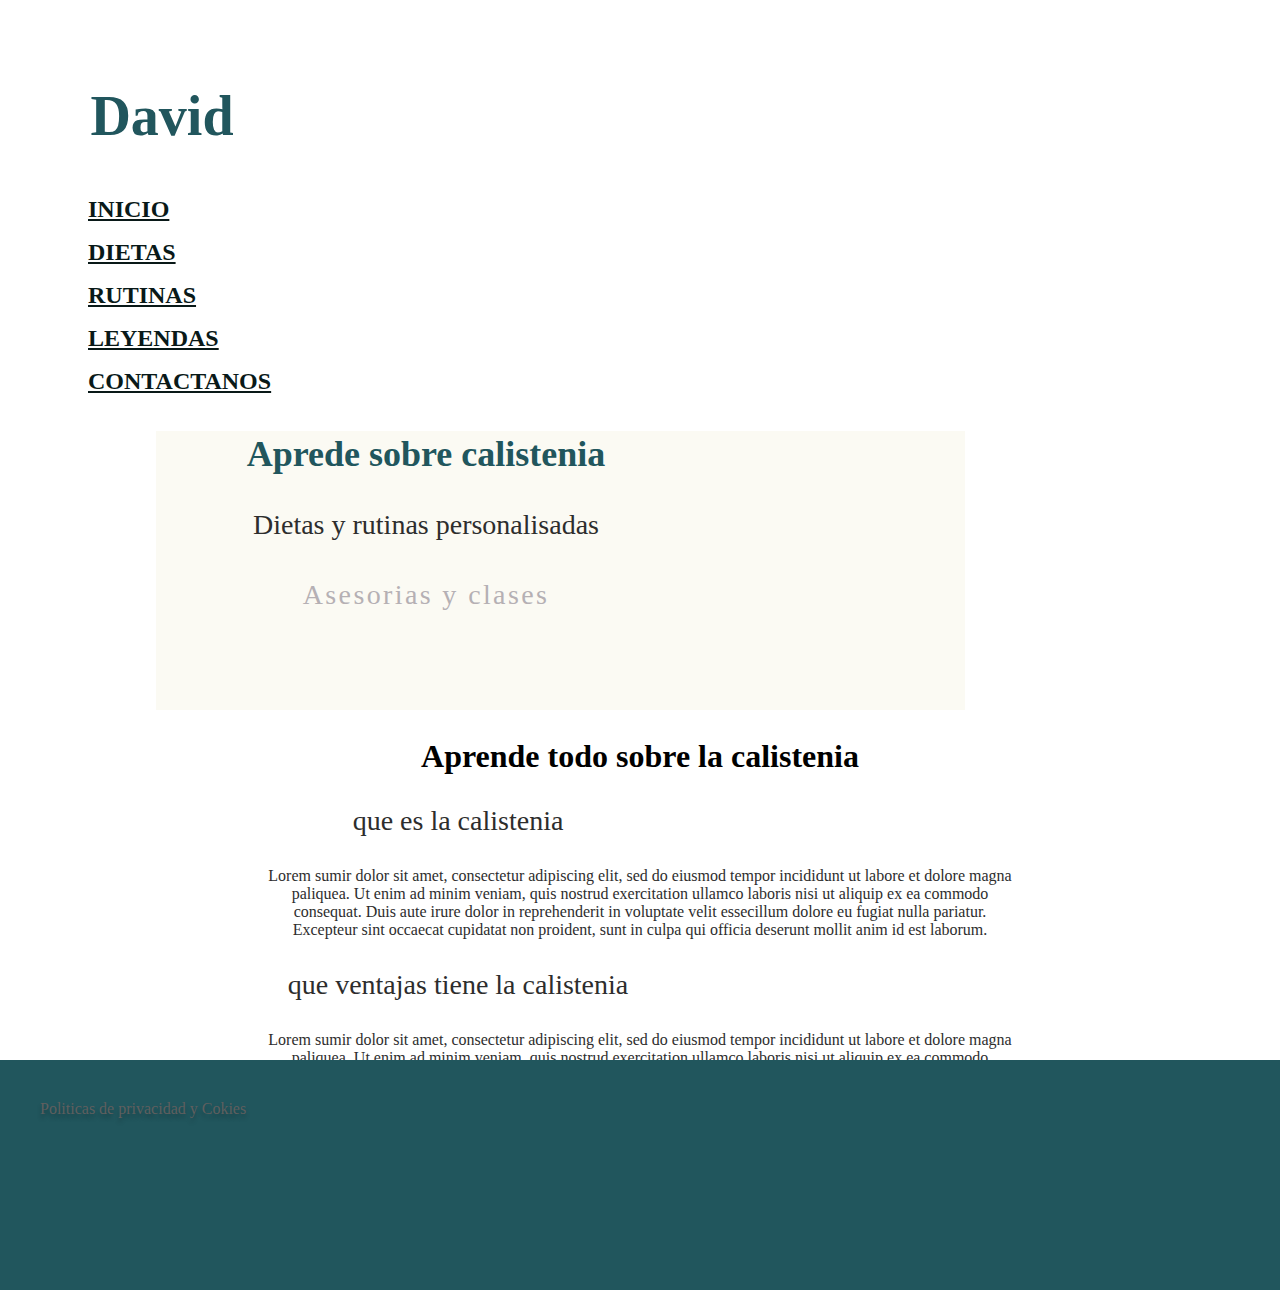
<file: index.html>
<!DOCTYPE html>
<html lang="en">
<head>
    <meta charset="UTF-8">
    <meta http-equiv="X-UA-Compatible" content="IE=edge">
    <meta name="description" content="Sitio para aprender sobre calistenia, para ganar masa muscular y perder grasa, es un sitio fitness">
    <meta name="keywords" content="musculo, gains, proteina, grasa, bajar de peso, fitness, dieta, gym, gymbro, gymrat, gymphonk, workout">
    <link href="https://cdn.jsdelivr.net/npm/bootstrap@5.0.2/dist/css/bootstrap.min.css" rel="stylesheet" integrity="sha384-EVSTQN3/azprG1Anm3QDgpJLIm9Nao0Yz1ztcQTwFspd3yD65VohhpuuCOmLASjC" crossorigin="anonymous">
    <link rel="stylesheet" type="text/css"href="styles.css">
    <title>Todo sobre la calistenia</title>
</head>
<body>
   
<nav>
    <div class="nav">
    <h1 class="Icono">David</h1>
  

        <a class="inicio"  href="index.html">INICIO</a>
    
        <a  class="dietas" href="dietas.html">DIETAS</a>
     
        <a  class="rutina" href="rutina.html">RUTINAS</a>
    
        <a  class="leyendas" href="leyendas.html">LEYENDAS</a>
        
        <a  class="contactos" href="contactanos.html">CONTACTANOS</a>

    </div>

   
    
</nav>    
    <div class="tituloprincipal">

       
        <h2>Aprede sobre calistenia</h2>
        <h3>Dietas y rutinas personalisadas</h3>
        <h4>Asesorias y clases</h4>

    </div>


    <div class="general"><h1 class="center">Aprende todo sobre la calistenia</h1>
   

        <h3> que es la calistenia</h3>
    
        <p class="lorem">  Lorem sumir dolor sit amet, consectetur adipiscing elit, sed do eiusmod tempor incididunt ut labore et dolore magna paliquea. Ut enim ad minim veniam, quis nostrud 
            exercitation ullamco laboris nisi ut aliquip ex ea commodo consequat. Duis aute irure dolor in reprehenderit in voluptate velit essecillum dolore eu fugiat nulla pariatur. 
            Excepteur sint occaecat cupidatat non proident, sunt in culpa qui officia deserunt mollit anim id est laborum.</p>
    
        <h3> que ventajas tiene la calistenia</h3>
    
        <p class="lorem">  Lorem sumir dolor sit amet, consectetur adipiscing elit, sed do eiusmod tempor incididunt ut labore et dolore magna paliquea. Ut enim ad minim veniam, quis nostrud 
            exercitation ullamco laboris nisi ut aliquip ex ea commodo consequat. Duis aute irure dolor in reprehenderit in voluptate velit essecillum dolore eu fugiat nulla pariatur. 
            Excepteur sint occaecat cupidatat non proident, sunt in culpa qui officia deserunt mollit anim id est laborum.</p>
        
        </div>
    

        <footer>

            <div  class="foot">
        
                

                    
                    <a class="row row-cols-6">Politicas de privacidad y Cokies</a>
               
            </div>
        </footer>



</body>
</html>
</file>
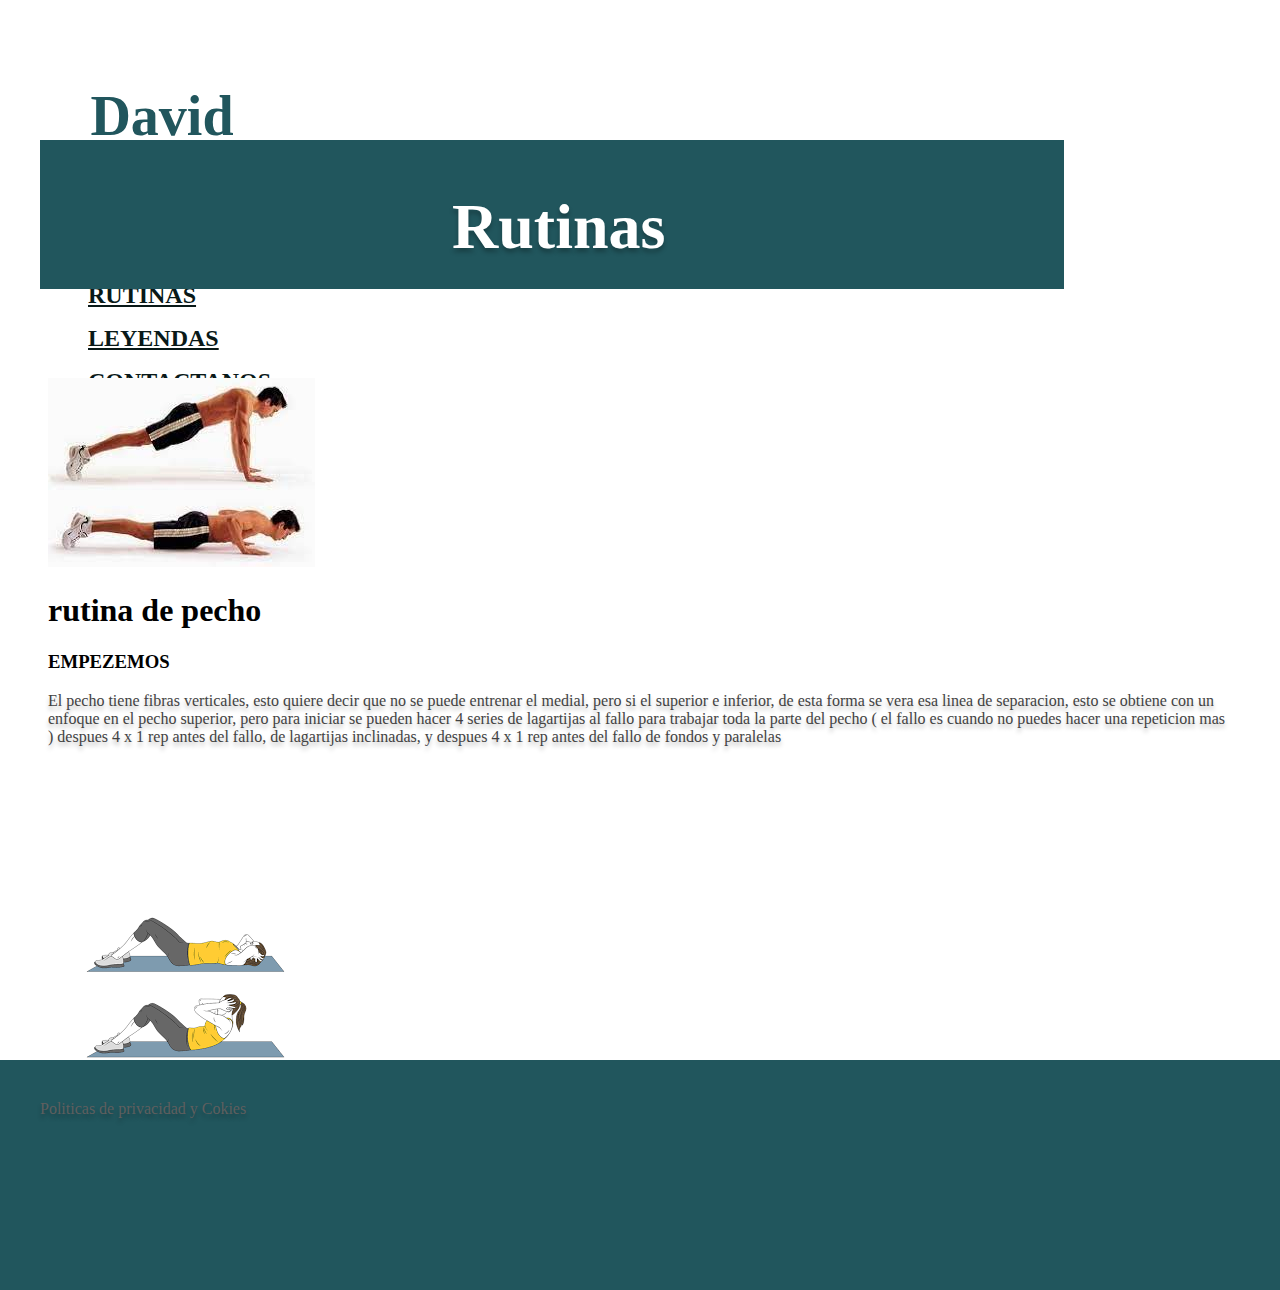
<file: rutina.html>
<!DOCTYPE html>
<html lang="en">
<head>
    <meta charset="UTF-8">
    <meta http-equiv="X-UA-Compatible" content="IE=edge">
    <meta name="viewport" content="width=device-width, initial-scale=1.0">
    <title>Rutinas de calistenia</title>
    <link rel="stylesheet" type="text/css"href="styles.css">
    <link href="https://cdn.jsdelivr.net/npm/bootstrap@5.0.2/dist/css/bootstrap.min.css" rel="stylesheet" integrity="sha384-EVSTQN3/azprG1Anm3QDgpJLIm9Nao0Yz1ztcQTwFspd3yD65VohhpuuCOmLASjC" crossorigin="anonymous">
</head>
<body>
       
<nav>
    <div class="nav">
    <h1 class="Icono">David</h1>
  

    <a class="inicio"  href="index.html">INICIO</a>
    
    <a  class="dietas" href="dietas.html">DIETAS</a>
 
    <a  class="rutina" href="rutina.html">RUTINAS</a>

    <a  class="leyendas" href="leyendas.html">LEYENDAS</a>
    
    <a  class="contactos" href="contactanos.html">CONTACTANOS</a>

    </div>

   
    
</nav>
    <div class="rutinas">
        <h1>Rutinas</h1>

    </div>
        <section id="inicio">

          
        <div class="rutinasdepecho">
           <img src="[data-uri]">
           <h1>rutina de pecho</h1>
           <h3 class="importante">  EMPEZEMOS</h3>
    
    
            <p class="lorem"> El pecho tiene fibras verticales, esto quiere decir que no se puede entrenar el medial, pero si el superior e inferior, de esta forma se vera esa linea
            de separacion, esto se obtiene con un enfoque en el pecho superior, pero para iniciar se pueden hacer 4 series de lagartijas al fallo para trabajar toda la parte del pecho (
            el fallo es cuando no puedes hacer una repeticion mas ) despues 4 x 1 rep antes del fallo, de lagartijas inclinadas, y despues 4 x 1 rep antes del fallo de fondos y paralelas
            </p>
        </div>
        <div class="rutinasdepecho">
            <img src="[data-uri]" alt="">>

            <h1>Rutina de abdomen</h1>
        
            <p class="lorem">lo primero es saber que las fibras del abdomen sonn horizontales es decir para trabajarlo necesitamos flexionar el tronco, para empezar se haran 4 x 
                2 rep antes del fallo de abdominales, despues con las manos sujetadas a una barra se empiezan a elevar las piernas 4 x 2 rep antes del fallo, y despues crunchs 
                lo cuales son abdominlaes parciales, es decir no subimos completamente, 4 x fallo
            </p>

        </div>
        <footer>

            <div  class="foot">
        
                

                    
                    <a class="row row-cols-6">Politicas de privacidad y Cokies</a>
               
            </div>
        </footer>

  
                
        
    </section>
    
</body>
</html>
</file>
<file: styles.css>
.nav {
  text-align: center;
  display: flex !important;
  flex-direction: column !important;
  align-items: flex-start !important;
  padding: 40px !important;
  gap: 10px !important;
  position: relative !important;
  width: 1024px !important;
  height: 140px !important;
  left: 0px !important;
  top: 0px !important;
}

.Icono {
  margin-left: 40px;
  margin-right: 40px;
  width: 148px !important;
  height: 60px !important;
  font-family: "Nunito" !important;
  font-style: normal !important;
  font-weight: 600 !important;
  font-size: 56px !important;
  line-height: 60px !important;
  color: #21565D !important;
  flex: none !important;
  order: 0 !important;
  flex-grow: 0 !important;
}

.inicio {
  margin-left: 40px;
  margin-right: 40px;
  position: relative !important;
  width: 59px !important;
  height: 33px !important;
  left: 0px !important;
  top: 0px !important;
  font-family: "Nunito Sans" !important;
  font-style: normal !important;
  font-weight: 700 !important;
  font-size: 24px !important;
  line-height: 33px !important;
  color: #091918 !important;
}

.rutina {
  margin-left: 40px;
  margin-right: 40px;
  position: relative !important;
  width: 72px !important;
  height: 33px !important;
  left: 0px !important;
  top: 0px !important;
  font-family: "Nunito Sans" !important;
  font-style: normal !important;
  font-weight: 700 !important;
  font-size: 24px !important;
  line-height: 33px !important;
  color: #091918 !important;
}

.contactos {
  margin-left: 40px;
  margin-right: 40px;
  position: relative !important;
  width: 100px !important;
  height: 33px !important;
  left: 0px !important;
  top: 0px !important;
  font-family: "Nunito Sans" !important;
  font-style: normal !important;
  font-weight: 700 !important;
  font-size: 24px !important;
  line-height: 33px !important;
  color: #091918 !important;
}

.dietas {
  margin-left: 40px;
  margin-right: 40px;
  position: relative !important;
  width: 72px !important;
  height: 33px !important;
  left: 0px !important;
  top: 0px !important;
  font-family: "Nunito Sans" !important;
  font-style: normal !important;
  font-weight: 700 !important;
  font-size: 24px !important;
  line-height: 33px !important;
  color: #091918 !important;
}

.leyendas {
  margin-left: 40px;
  margin-right: 40px;
  position: relative !important;
  width: 105px !important;
  height: 33px !important;
  left: 0px !important;
  top: 0px !important;
  font-family: "Nunito Sans" !important;
  font-style: normal !important;
  font-weight: 700 !important;
  font-size: 24px !important;
  line-height: 33px !important;
  color: #091918 !important;
}

.tituloprincipal {
  margin-left: 40px;
  margin-right: 40px;
  text-align: center;
  position: relative;
  width: 809px;
  height: 279px;
  left: 108px;
  top: 173px;
  background: #FBFAF3;
}
.tituloprincipal h2 {
  margin-left: 40px;
  margin-right: 40px;
  width: 460px !important;
  height: 46px !important;
  font-family: "Nunito" !important;
  font-style: normal !important;
  font-weight: 600 !important;
  font-size: 36px !important;
  line-height: 46px !important;
  color: #21565D !important;
  flex: none !important;
  order: 0 !important;
  align-self: stretch !important;
  flex-grow: 0 !important;
}
.tituloprincipal h3 {
  margin-left: 40px;
  margin-right: 40px;
  width: 460px !important;
  height: 36px !important;
  font-family: "Nunito" !important;
  font-style: normal !important;
  font-weight: 400 !important;
  font-size: 28px !important;
  line-height: 36px !important;
  color: #2D2D2D !important;
  flex: none !important;
  order: 1 !important;
  align-self: stretch !important;
  flex-grow: 0 !important;
}
.tituloprincipal h4 {
  margin-left: 40px;
  margin-right: 40px;
  width: 460px !important;
  height: 30px !important;
  font-family: "Nunito" !important;
  font-style: normal !important;
  font-weight: 400 !important;
  font-size: 28px !important;
  line-height: 30px !important;
  letter-spacing: 0.085em !important;
  color: #B5B0B4 !important;
  flex: none !important;
  order: 2 !important;
  align-self: stretch !important;
  flex-grow: 0 !important;
}

.general {
  margin-left: 40px;
  margin-right: 40px;
  text-align: center;
  padding: 180px;
}
.general h3 {
  text-align: center;
  width: 460px !important;
  height: 36px !important;
  font-family: "Nunito" !important;
  font-style: normal !important;
  font-weight: 400 !important;
  font-size: 28px !important;
  line-height: 36px !important;
  color: #2D2D2D !important;
  flex: none !important;
  order: 1 !important;
  align-self: stretch !important;
  flex-grow: 0 !important;
}
.general p {
  margin-left: 40px;
  margin-right: 40px;
  text-align: center;
  font-family: "Nunito" !important;
  font-style: normal !important;
  color: #2D2D2D !important;
  align-self: stretch !important;
}

.Dietas {
  margin-left: 40px;
  margin-right: 40px;
  position: absolute;
  width: 1024px;
  height: 149px;
  left: 0px;
  margin-left: 40px;
  margin-right: 40px;
  background: #21565D;
}
.Dietas h1 {
  margin-left: 40px;
  margin-right: 40px;
  position: relative;
  width: 187px;
  height: 87px;
  left: 185px;
  font-family: "Nunito";
  font-style: normal;
  font-weight: 600;
  font-size: 64px;
  line-height: 87px;
  color: #FFFFFF;
  text-shadow: 0px 4px 4px rgba(0, 0, 0, 0.25);
}
.Dietas h4 {
  margin-left: 40px;
  margin-right: 40px;
  position: relative;
  width: 467px;
  height: 32px;
  left: 417px;
  font-family: "Roboto";
  font-style: normal;
  font-weight: 400;
  font-size: 24px;
  line-height: 32px;
  text-align: center;
  color: #FBFAF3;
}

.ganarmusculo {
  margin-left: 40px;
  margin-right: 40px;
  margin-top: 200px;
  position: absolute;
}
.ganarmusculo p {
  margin-left: 40px;
  margin-right: 40px;
  position: relative;
  text-align: center;
  width: 460px !important;
  height: 36px !important;
  font-family: "Nunito" !important;
  font-style: normal !important;
  font-weight: 400 !important;
  font-size: 28px !important;
  line-height: 36px !important;
  color: #2D2D2D !important;
  flex: none !important;
  order: 1 !important;
  align-self: stretch !important;
  flex-grow: 0 !important;
}

.rutinas {
  margin-left: 40px;
  margin-right: 40px;
  position: absolute;
  width: 1024px;
  height: 149px;
  left: 0px;
  top: 140px;
  background: #21565D;
}
.rutinas h1 {
  margin-left: 40px;
  margin-right: 40px;
  position: absolute;
  width: 281px;
  height: 87px;
  left: 372px;
  font-family: "Nunito";
  font-style: normal;
  font-weight: 600;
  font-size: 64px;
  line-height: 87px;
  color: #FFFFFF;
  text-shadow: 0px 4px 4px rgba(0, 0, 0, 0.25);
}

.rutinasdepecho {
  position: relative;
  margin-top: 150px;
  margin-left: 40px;
  margin-right: 40px;
}
.rutinasdepecho h1 {
  position: relative;
}
.rutinasdepecho p {
  font-family: "Nunito";
  font-style: normal;
  color: #424242;
  text-shadow: 0px 4px 4px rgba(0, 0, 0, 0.25);
}

.nosotros {
  position: relative;
  width: 1024px;
  height: 149px;
  left: 0px;
  background: #21565D;
}
.nosotros h1 {
  position: relative;
  width: 364px;
  height: 87px;
  left: 374px;
  font-family: "Nunito";
  font-style: normal;
  font-weight: 600;
  font-size: 64px;
  line-height: 87px;
  color: #FFFFFF;
  text-shadow: 0px 4px 4px rgba(0, 0, 0, 0.25);
}

.WHASTSAPP img {
  position: relative;
}
.WHASTSAPP p {
  position: relative;
  width: 364px;
  height: 87px;
  left: 374px;
  font-family: "Nunito";
  font-style: normal;
  font-weight: 600;
  font-size: 64px;
  line-height: 87px;
  color: #FFFFFF;
  text-shadow: 0px 4px 4px rgba(0, 0, 0, 0.25);
}

.foot {
  text-align: center;
  display: flex;
  flex-direction: column;
  align-items: flex-start;
  padding: 40px;
  gap: 10px;
  position: absolute;
  width: 100%;
  height: 150px;
  left: 0px;
  top: 1060px;
  background: #21565D;
}
.foot a {
  text-align: center;
  font-family: "Nunito";
  font-style: normal;
  color: #5f5f5f;
  text-shadow: 0px 4px 4px rgba(0, 0, 0, 0.25);
}

/*# sourceMappingURL=styles.css.map */
</file>
